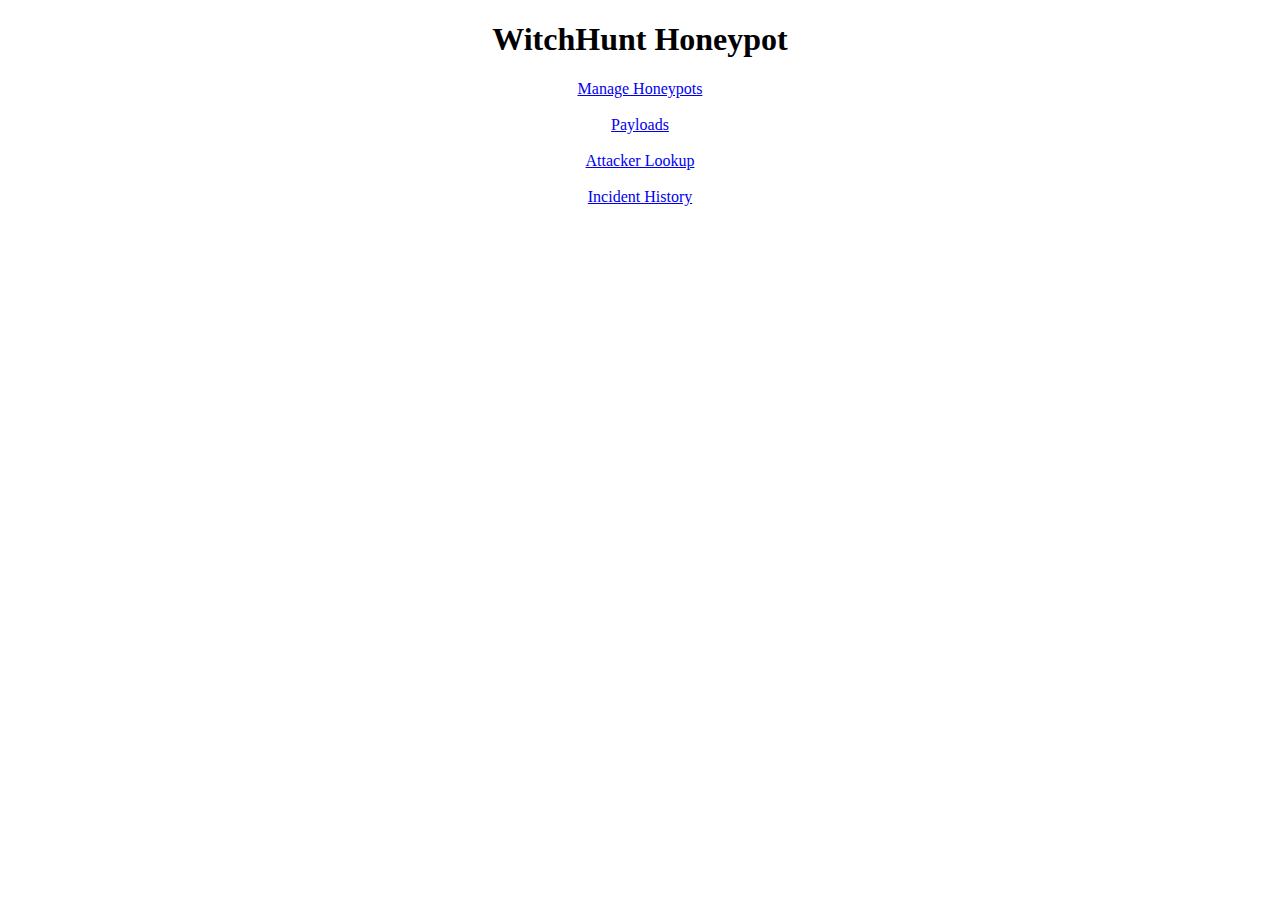
<file: templates/index.html>
<!DOCTYPE html>
<html>
  <head>
    <meta charset="utf-8">
    <title>WitchHunt Honeypot</title>
  </head>
  <body>
    <div style="text-align:center;">
      <h1> WitchHunt Honeypot </h1>
      <a href="/pot">Manage Honeypots</a> <br> <br>
      <a href="/payload">Payloads</a> <br> <br>
      <a href="/attacker">Attacker Lookup</a> <br> <br>
      <a href="/incident">Incident History</a> <br> <br>
    </div>
  </body>
</html>
</file>
